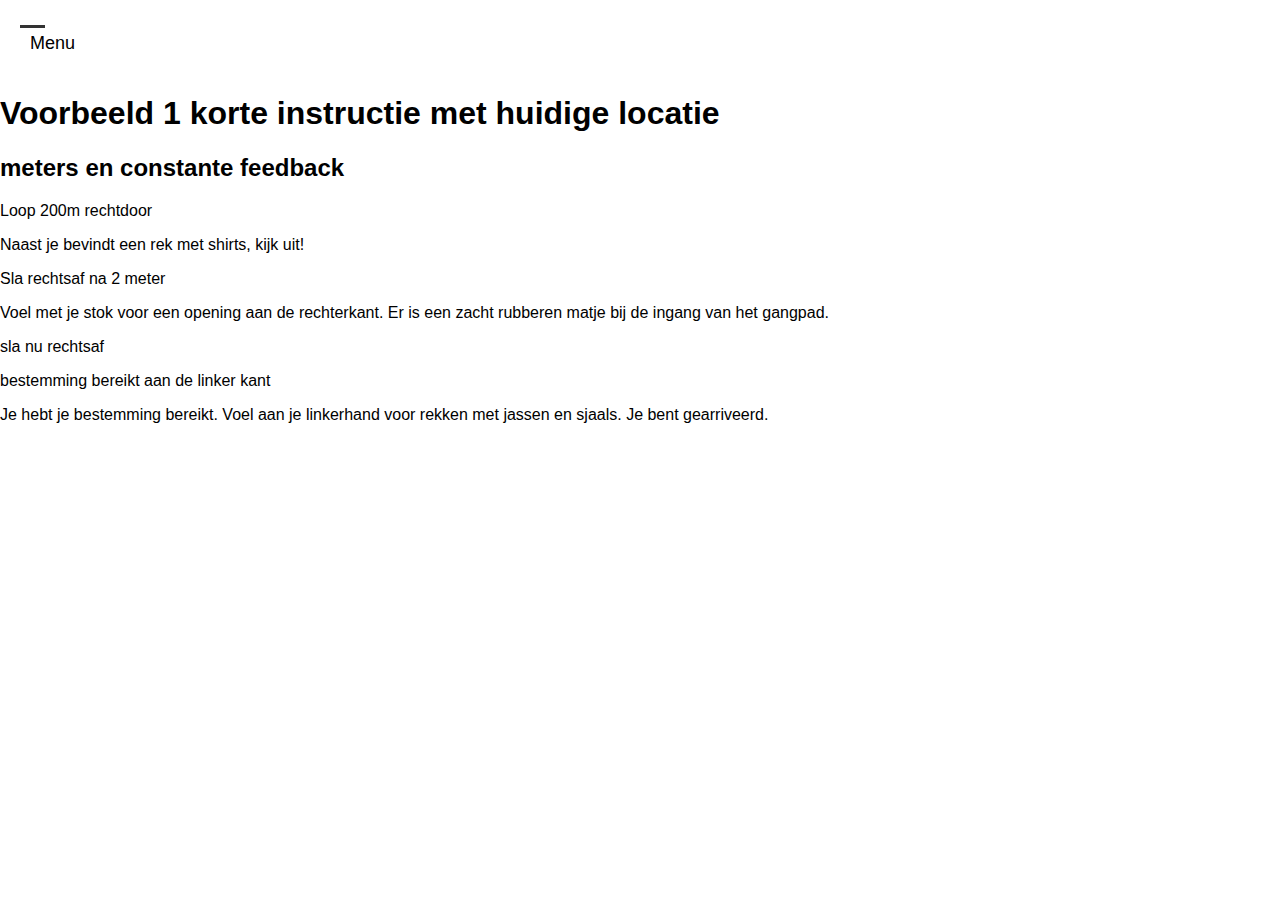
<file: index.html>
<!DOCTYPE html>
<html lang="en">
<head>
    <meta charset="UTF-8">
    <meta name="viewport" content="width=device-width, initial-scale=1.0">
    <title>Document</title>
    <link rel="stylesheet" href="./index.css">

</head>
<body>

    <input type="checkbox" id="menu-toggle" class="menu-toggle-checkbox">
    <label for="menu-toggle" class="menu-toggle">
      <span class="hamburger"></span>
      <span class="open-text">Menu</span>
    </label>
    
    <nav class="menu">
      <button class="close-btn" id="close-btn" aria-label="Close Menu">Close ×</button>
      <ul>
        <li><a href="./index.html">Example 1</a></li>
        <li><a href="./voorbeeld2.html">Example 2</a></li>
        <li><a href="./voorbeeld3.html">Example 3</a></li>
        <li><a href="./voorbeeld4.html">Example 4</a></li>
        <li><a href="./voorbeeld5.html">Example 5</a></li>
      </ul>
    </nav>

    <h1 id="start-heading" tabindex="-1">Voorbeeld 1 korte instructie met huidige locatie</h1>
    <h2>meters en constante feedback</h2>

    <p>Loop 200m rechtdoor</p>
    <p>Naast je bevindt een rek met shirts, kijk uit!</p>
    <p>Sla rechtsaf na 2 meter</p>
    <p>Voel met je stok voor een opening aan de rechterkant. Er is een zacht rubberen matje bij de ingang van het gangpad.</p>
    <p>sla nu rechtsaf</p>
    <p>bestemming bereikt aan de linker kant</p>
    <p>Je hebt je bestemming bereikt. Voel aan je linkerhand voor rekken met jassen en sjaals. Je bent gearriveerd.</p>

<script src="./index.js"></script>
</body>
</html>
</file>
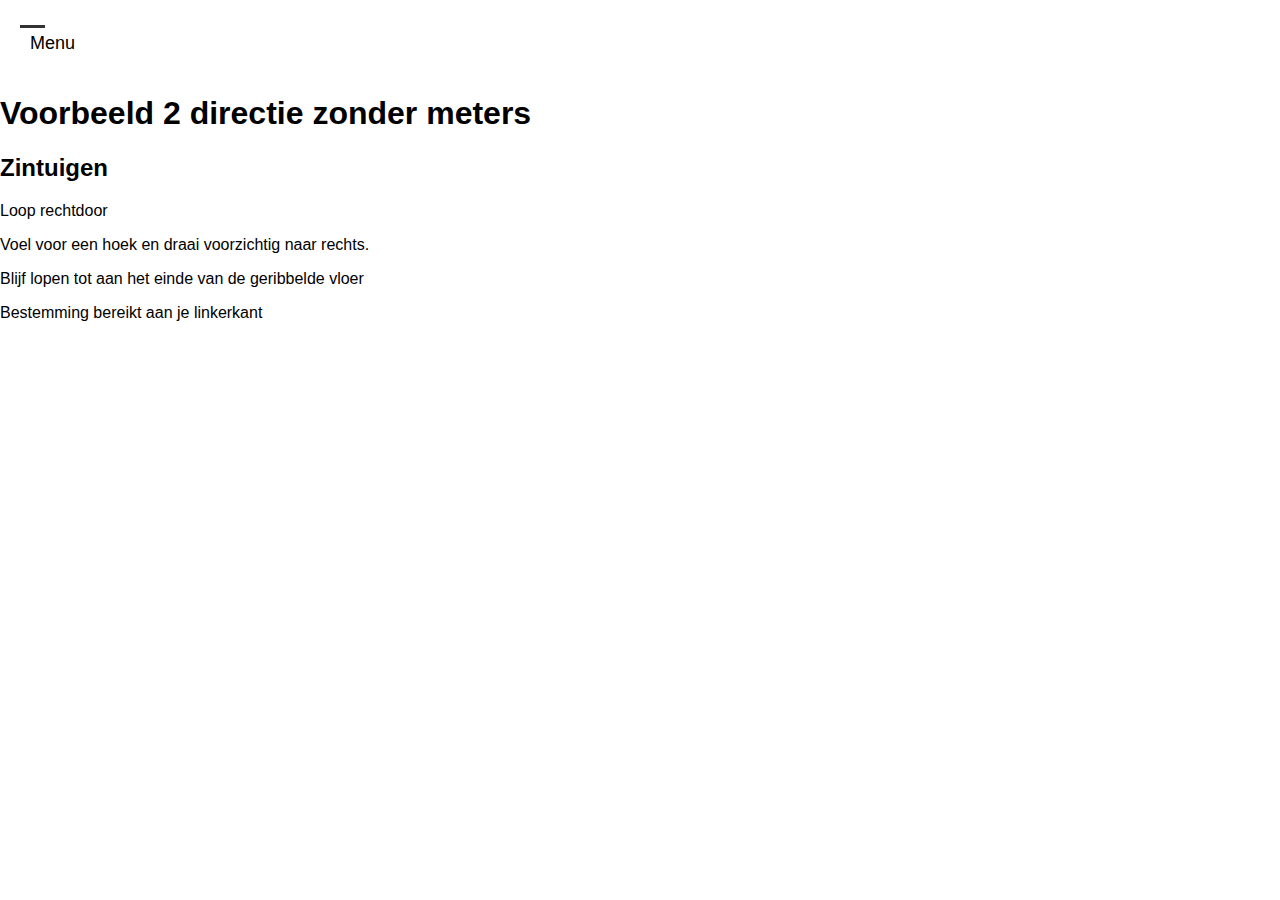
<file: voorbeeld2.html>
<!DOCTYPE html>
<html lang="en">
<head>
    <meta charset="UTF-8">
    <meta name="viewport" content="width=device-width, initial-scale=1.0">
    <title>Document</title>
    <link rel="stylesheet" href="./index.css">

</head>
<body>

    <input type="checkbox" id="menu-toggle" class="menu-toggle-checkbox">
    <label for="menu-toggle" class="menu-toggle">
      <span class="hamburger"></span>
      <span class="open-text">Menu</span>
    </label>

    <nav class="menu">
      <button class="close-btn" id="close-btn" aria-label="Close Menu">Close ×</button>
      <ul>
        <li><a href="./index.html">Example 1</a></li>
        <li><a href="./voorbeeld2.html">Example 2</a></li>
        <li><a href="./voorbeeld3.html">Example 3</a></li>
        <li><a href="./voorbeeld4.html">Example 4</a></li>
        <li><a href="./voorbeeld5.html">Example 5</a></li>
      </ul>
    </nav>

    <h1 id="start-heading" tabindex="-1">Voorbeeld 2 directie zonder meters</h1>
    <h2>Zintuigen</h2>

    <p>Loop rechtdoor </p>
    <p>Voel voor een hoek en draai voorzichtig naar rechts.</p>
    <p>Blijf lopen tot aan het einde van de geribbelde vloer</p>
    <p>Bestemming bereikt aan je linkerkant</p>

<script src="./index.js"></script>
</body>
</html>
</file>
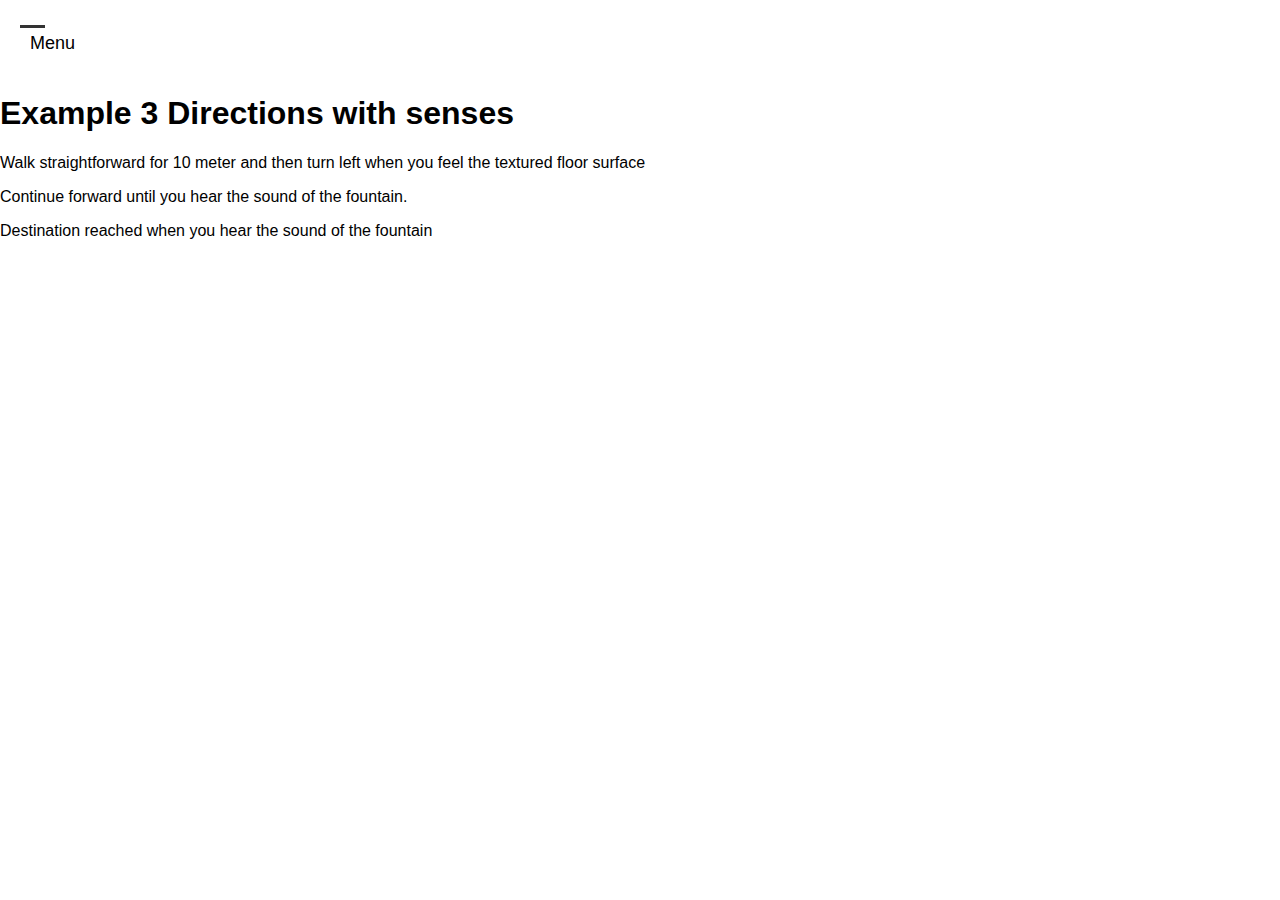
<file: voorbeeld3.html>
<!DOCTYPE html>
<html lang="en">
<head>
    <meta charset="UTF-8">
    <meta name="viewport" content="width=device-width, initial-scale=1.0">
    <title>Document</title>
    <link rel="stylesheet" href="./index.css">

</head>
<body>

    <input type="checkbox" id="menu-toggle" class="menu-toggle-checkbox">
    <label for="menu-toggle" class="menu-toggle">
      <span class="hamburger"></span>
      <span class="open-text">Menu</span>
    </label>
    
    <nav class="menu">
      <button class="close-btn" id="close-btn" aria-label="Close Menu">Close ×</button>
      <ul>
        <li><a href="./index.html">Example 1</a></li>
        <li><a href="./voorbeeld2.html">Example 2</a></li>
        <li><a href="./voorbeeld3.html">Example 3</a></li>
        <li><a href="./voorbeeld4.html">Example 4</a></li>
        <li><a href="./voorbeeld5.html">Example 5</a></li>
      </ul>
    </nav>

    <h1 id="start-heading" tabindex="-1">Example 3 Directions with senses</h1>

    <p>Walk straightforward for 10 meter and then turn left when you feel the textured floor surface</p>
    <p>Continue forward until you hear the sound of the fountain.</p>
    <p>Destination reached when you hear the sound of the fountain</p>

<script src="./index.js"></script>
</body>
</html>
</file>
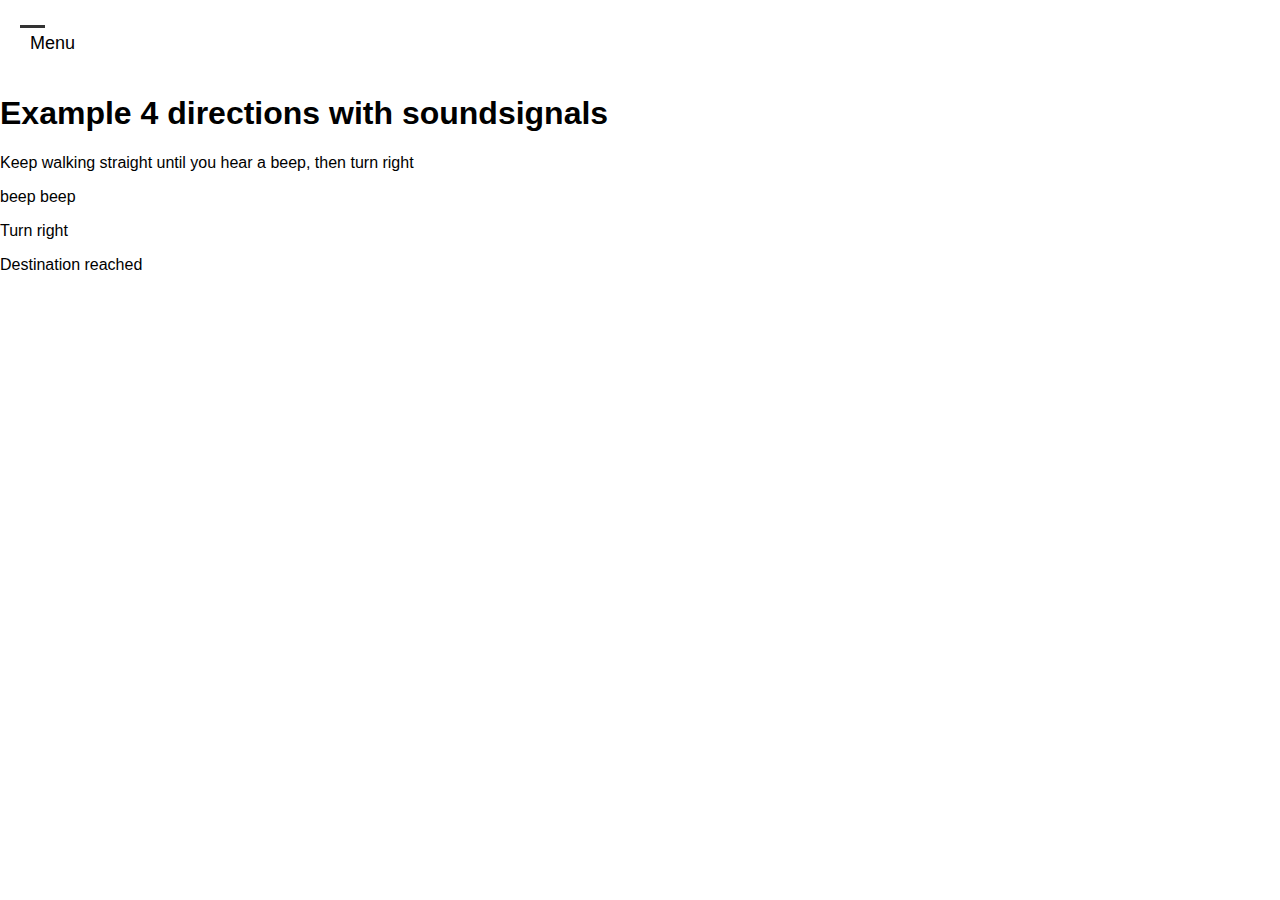
<file: voorbeeld4.html>
<!DOCTYPE html>
<html lang="en">
<head>
    <meta charset="UTF-8">
    <meta name="viewport" content="width=device-width, initial-scale=1.0">
    <title>Document</title>
    <link rel="stylesheet" href="./index.css">

</head>
<body>

    <input type="checkbox" id="menu-toggle" class="menu-toggle-checkbox">
    <label for="menu-toggle" class="menu-toggle">
      <span class="hamburger"></span>
      <span class="open-text">Menu</span>
    </label>
    
    <nav class="menu">
      <button class="close-btn" id="close-btn" aria-label="Close Menu">Close ×</button>
      <ul>
        <li><a href="./index.html">Example 1</a></li>
        <li><a href="./voorbeeld2.html">Example 2</a></li>
        <li><a href="./voorbeeld3.html">Example 3</a></li>
        <li><a href="./voorbeeld4.html">Example 4</a></li>
        <li><a href="./voorbeeld5.html">Example 5</a></li>
      </ul>
    </nav>

    <h1 id="start-heading" tabindex="-1">Example 4 directions with soundsignals</h1>

    <p>Keep walking straight until you hear a beep, then turn right</p>
    <p>beep beep</p>
    <p>Turn right</p>
    <p>Destination reached</p>

<script src="./index.js"></script>
</body>
</html>
</file>
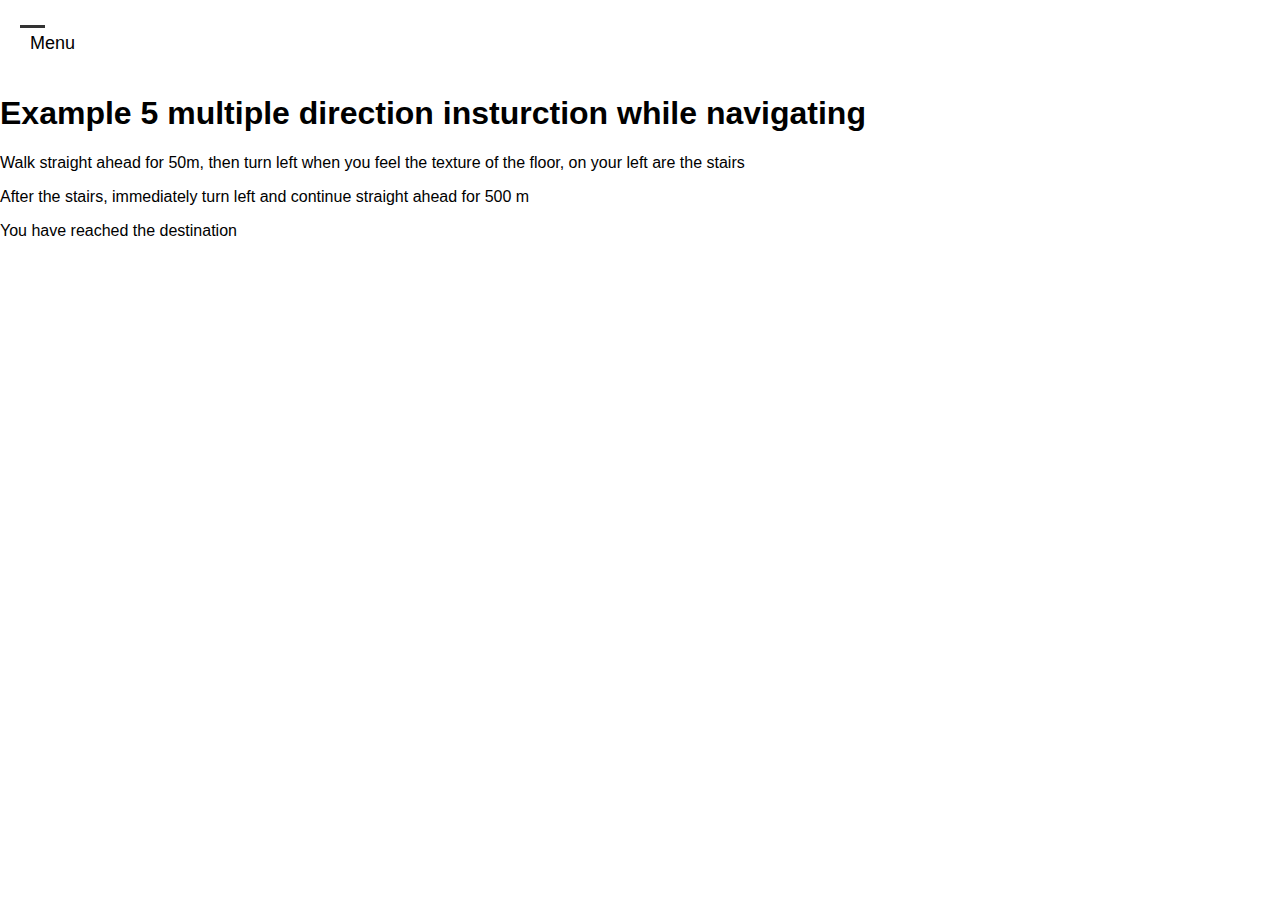
<file: voorbeeld5.html>
<!DOCTYPE html>
<html lang="en">
<head>
    <meta charset="UTF-8">
    <meta name="viewport" content="width=device-width, initial-scale=1.0">
    <title>Document</title>
    <link rel="stylesheet" href="./index.css">

</head>
<body>

    <input type="checkbox" id="menu-toggle" class="menu-toggle-checkbox">
    <label for="menu-toggle" class="menu-toggle">
      <span class="hamburger"></span>
      <span class="open-text">Menu</span>
    </label>
    
    <nav class="menu">
      <button class="close-btn" id="close-btn" aria-label="Close Menu">Close ×</button>
      <ul>
        <li><a href="./index.html">Example 1</a></li>
        <li><a href="./voorbeeld2.html">Example 2</a></li>
        <li><a href="./voorbeeld3.html">Example 3</a></li>
        <li><a href="./voorbeeld4.html">Example 4</a></li>
        <li><a href="./voorbeeld5.html">Example 5</a></li>
      </ul>
    </nav>

    <h1 id="start-heading" tabindex="-1">Example 5 multiple direction insturction while navigating</h1>

    <p>Walk straight ahead for 50m, then turn left when you feel the texture of the floor, on your left are the stairs</p>
    <p>After the stairs, immediately turn left and continue straight ahead for 500 m</p>
    <p>You have reached the destination</p>

<script src="./index.js"></script>
</body>
</html>
</file>
<file: index.css>
body {
    font-family: Arial, sans-serif;
    margin: 0;
  }
  
  .menu-toggle-checkbox {
    display: none;
  }
  
  .menu-toggle {
    display: block;
    padding: 20px;
    cursor: pointer;
  }
  
  .hamburger {
    display: block;
    width: 25px;
    height: 3px;
    background-color: #333;
    margin: 5px 0;
    transition: background-color 0.3s ease;
  }
  
  .open-text {
    margin-left: 10px;
    font-size: large;
  }
  
  .menu-toggle-checkbox:checked + .menu-toggle .hamburger {
    background-color: transparent;
  }
  
  .menu-toggle-checkbox:checked + .menu-toggle .open-text {
    display: none;
  }
  
  .menu {
    display: none;
  }
  
  .menu-toggle-checkbox:checked ~ .menu {
    display: block;
  }
  
  .menu ul {
    list-style: none;
    padding: 0;
  }
  
  .menu ul li {
    margin-bottom: 10px;
  }
  
  .menu ul li a {
    text-decoration: none;
    color: #333;
  }
  
  .close-btn {
    position: absolute;
    top: 10px;
    right: 10px;
    background: none;
    border: none;
    cursor: pointer;
    font-size: 1.2em;
    color: #333;
  }
</file>
